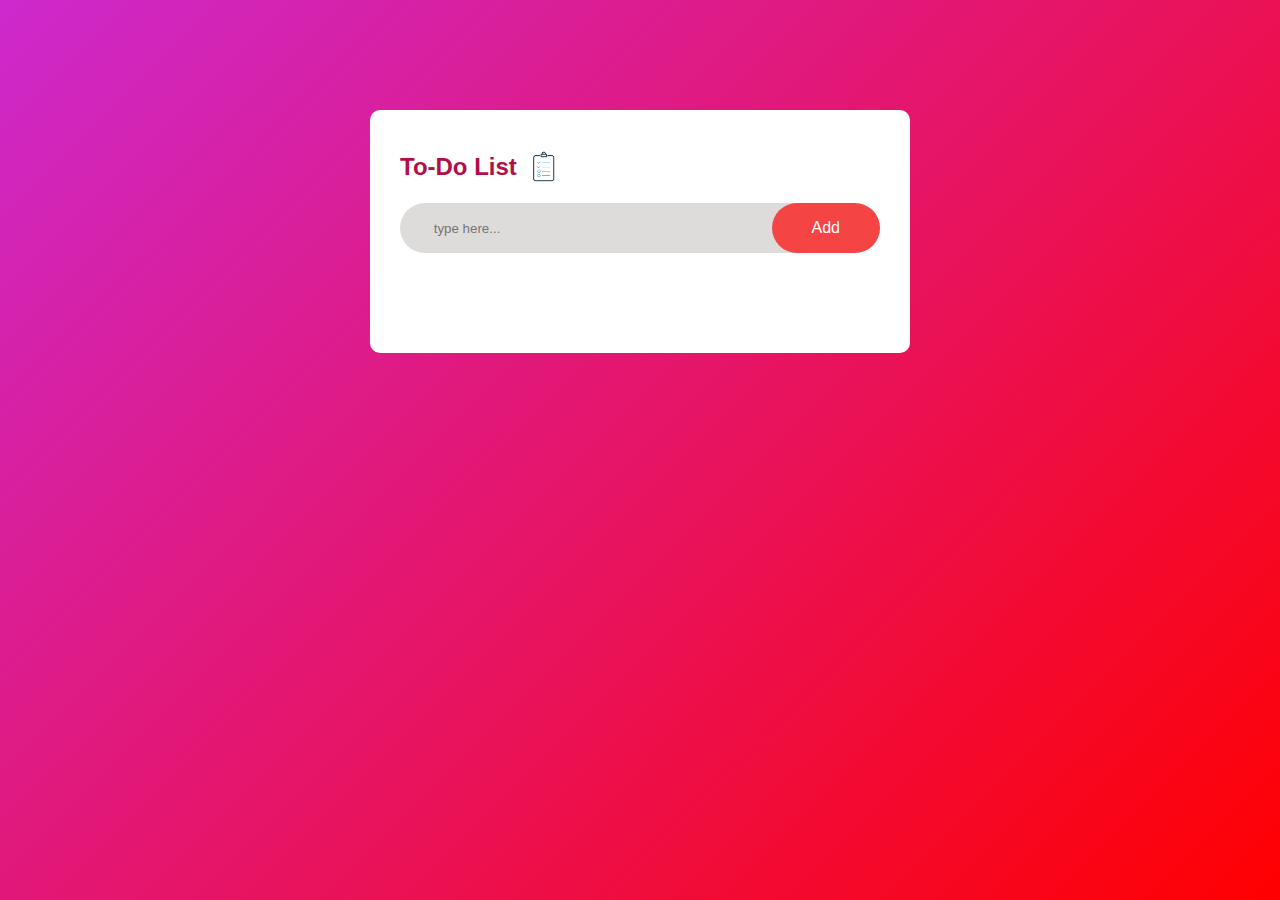
<file: index.html>
<!DOCTYPE html>
<html lang="en">
<head>
    <meta charset="UTF-8">
    <meta name="viewport" content="width=device-width, initial-scale=1.0">
    <title>To-Do-Theriyathu</title>
    <link rel="stylesheet" href="new.css">
    <link rel="stylesheet" href="https://cdnjs.cloudflare.com/ajax/libs/font-awesome/6.0.0-beta3/css/all.min.css">

</head>
<body>
    <div class="container">
        <div class="todo-app">
            <h2>To-Do List <img src="todolist.png" alt="list"></h2>
            <div class="row">
                <input type="text" id="input-box" placeholder=" type here...">
                <button onclick="Addtask()">Add</button>
            </div>
            <ul id="list">
                <!-- <li class="checked">Task 1</li>
                <li>Task 2</li>
                <li>Task 3</li> -->
            </ul>
        </div>
    </div>
    <script src="new.js"></script>
</body>
</html>
</file>
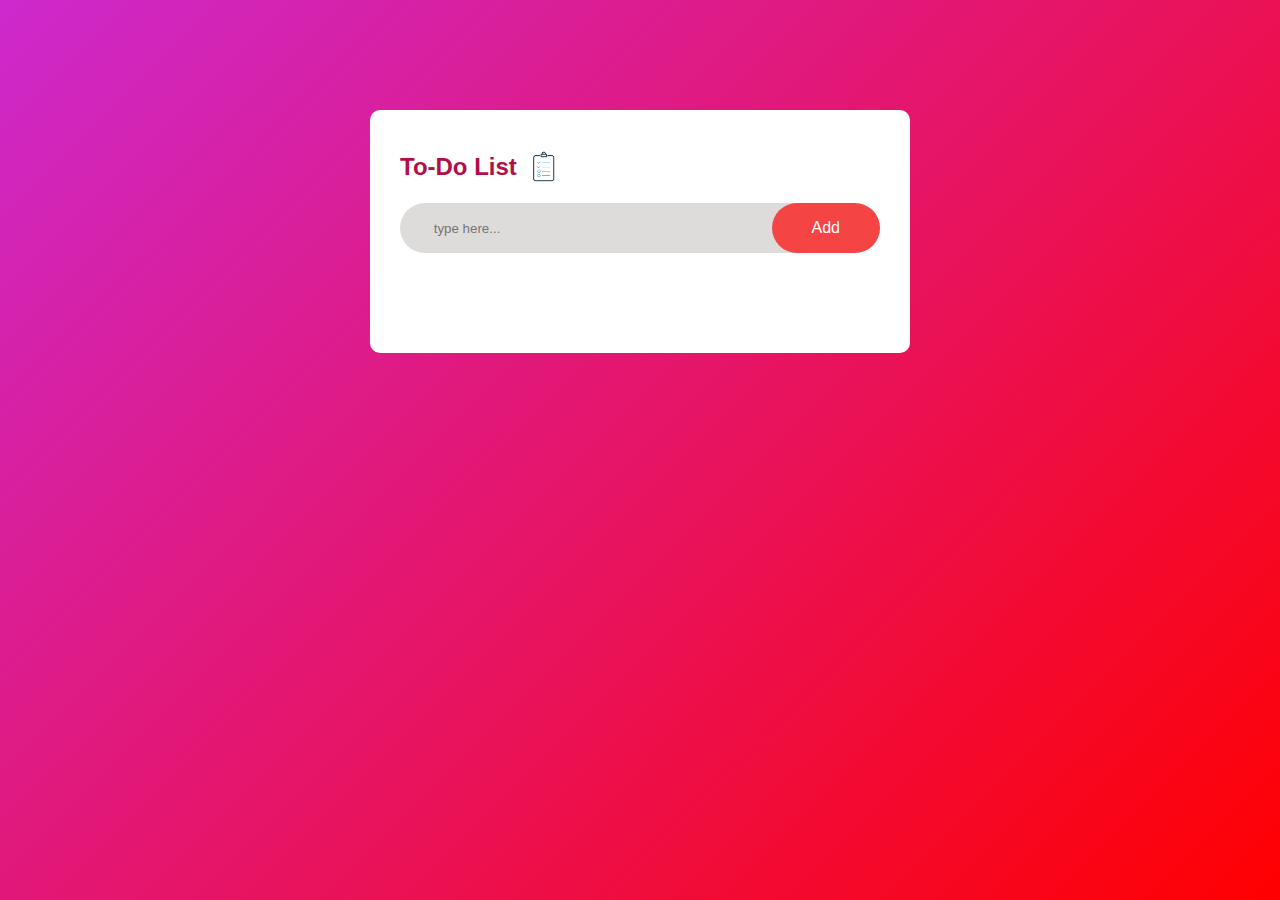
<file: new.html>
<!DOCTYPE html>
<html lang="en">
<head>
    <meta charset="UTF-8">
    <meta name="viewport" content="width=device-width, initial-scale=1.0">
    <title>To-Do-Theriyathu</title>
    <link rel="stylesheet" href="new.css">
    <link rel="stylesheet" href="https://cdnjs.cloudflare.com/ajax/libs/font-awesome/6.0.0-beta3/css/all.min.css">

</head>
<body>
    <div class="container">
        <div class="todo-app">
            <h2>To-Do List <img src="todolist.png" alt="list"></h2>
            <div class="row">
                <input type="text" id="input-box" placeholder=" type here...">
                <button onclick="Addtask()">Add</button>
            </div>
            <ul id="list">
                <!-- <li class="checked">Task 1</li>
                <li>Task 2</li>
                <li>Task 3</li> -->
            </ul>
        </div>
    </div>
    <script src="new.js"></script>
</body>
</html>
</file>
<file: new.css>
*{
    margin: 0;
    padding: 0;
    font-family: 'Poppins',sans-serif;
    box-sizing: border-box;
}

img{
    width: 60px;
    height: auto;
}
.container{
    width: 100%;
    min-height: 100vh;
    background: linear-gradient(135deg,rgb(205, 41, 205),rgb(255, 0, 0));
    padding: 10px;
}
.todo-app{
    width: 100%;
    max-width: 540px;
    background: white;
    margin: 100px auto 20px;
    padding: 40px 30px 70px ;
    border-radius: 10px;
}

.todo-app h2{
    color: #b30e47;
    display: flex;
    align-items: center;
    margin-bottom:20px;
}

.todo-app h2 img{
    width: 33px;
    margin-left: 10px;
}
.row{
    display: flex;
    align-items: center;
    justify-content: space-between;
    background: rgb(222, 219, 219);
    border-radius: 25px;
    padding-left: 20px;
    margin-bottom: 30px;
}

input{
    flex: 1;
    border: none;
    outline: none;
    background: transparent;
    padding: 10px;
}


button{
    display:flex;
    border: none;
    outline: none;
    padding: 16px 40px;
    background: rgba(255, 0, 0, 0.689);
    border-radius: 30px;
    color: white;
    font-size: 16px;
    cursor: pointer;
}
button:hover{
    background: rgb(223, 12, 12);
}
ul li{
    list-style: none ;
    font-size: 17px;
    padding: 12px 8px 12px 50px;
    user-select: none;
    cursor: pointer;
    position: relative;
}
ul li::before{
    content: '';
    position: absolute;
    height: 19px;
    width: 20px;
    border-radius: 50%;
    border: 1px solid gray;
    background-image: url(white.jpg);
    background-position: center;
    top: 12px;
    left: 8px;
}
ul li:hover::before{
    border-radius: 50%;
    border: 2px solid black;
}
ul li.checked{
    color: #737272;
    text-decoration: line-through;
}
ul li.checked::before{
    background-image: url(checked.png);
    background-size: 25px;
    background-color: rgb(242, 255, 0);
    
}
ul li span{
    position: absolute;
    right: 0;
    top: 5px;
    width: 40px;
    height: 40px;
    font-size: 22px;
    color: gray;
    line-height: 40px;
    text-align: center;
    transition: 0.2s;
}
ul li span:hover{
    color: black;
    background: rgb(227, 216, 216);
    border-radius: 30%;
}
</file>
